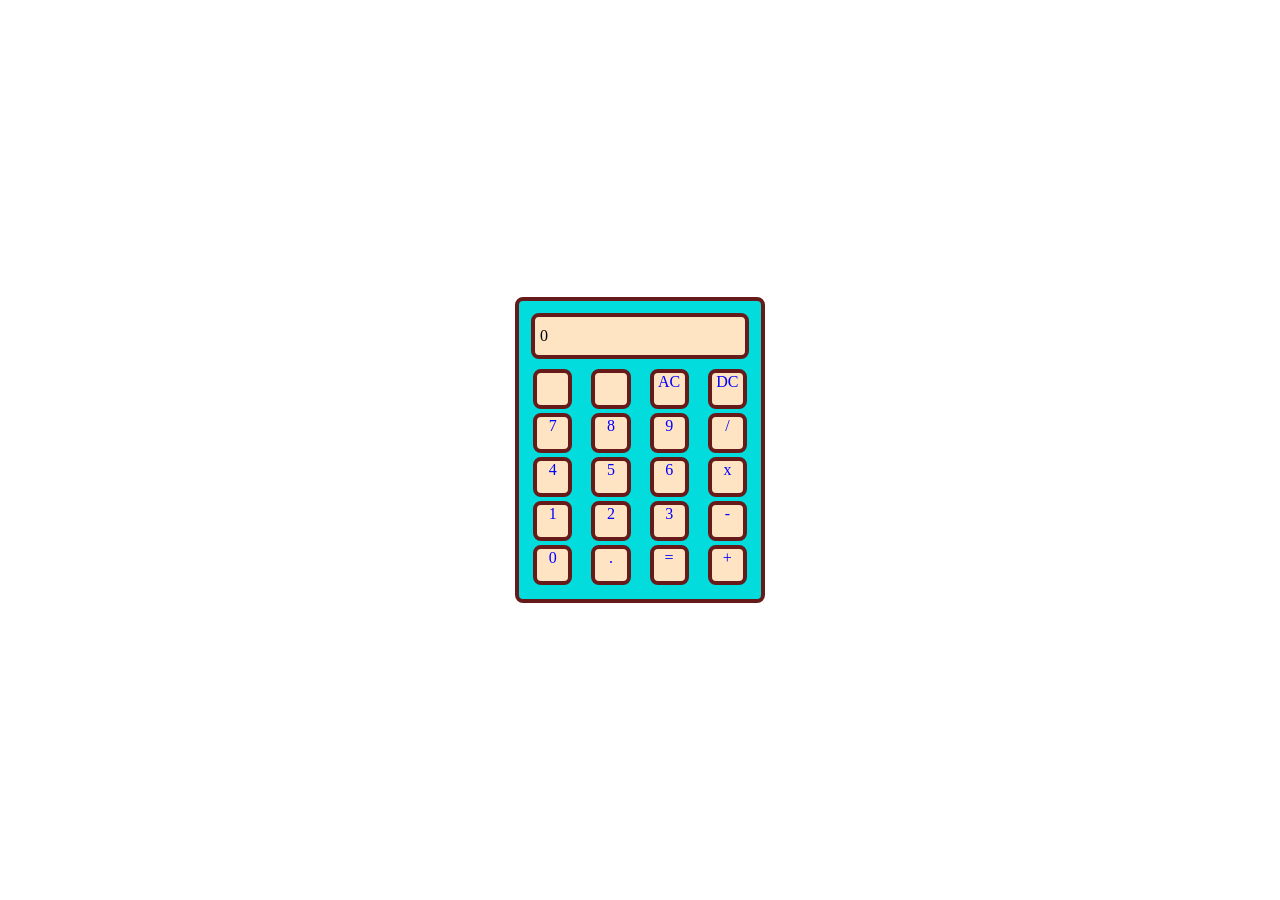
<file: js-exercise/index.html>
<!DOCTYPE html>
<html lang="en">
<head>
  <meta charset="utf-8">
  <meta name="viewport" content="width=device-width, initial-scale=1">
  <title>Calculator</title>
  <link rel="stylesheet" href="./styles.css">
  <script src="./script.js" defer></script>
</head>
<body>
  <div class="container">
    <div id="screen" class="screen">0</div>
    <div class="row">
      <div class="btn"></div>
      <div class="btn"></div>
      <div id="clear" class="btn">AC</div>
      <div id="back" class="btn">DC</div>
    </div>
    <div class="row">
      <div id="7" class="btn">7</div>
      <div id="8" class="btn">8</div>
      <div id="9" class="btn">9</div>
      <div id="/" class="btn">/</div>
    </div>
    <div class="row">
      <div id="4" class="btn">4</div>
      <div id="5" class="btn">5</div>
      <div id="6" class="btn">6</div>
      <div id="x" class="btn">x</div>
    </div>
    <div class="row">
      <div id="1" class="btn">1</div>
      <div id="2" class="btn">2</div>
      <div id="3" class="btn">3</div>
      <div id="-" class="btn">-</div>
    </div>
    <div class="row">
      <div id="0" class="btn">0</div>
      <div id="." class="btn">.</div>
      <div id="=" class="btn">=</div>
      <div id="+" class="btn">+</div>
    </div>
  </div>
</body>

</html>
</file>
<file: js-exercise/styles.css>
* {
  box-sizing: border-box;
  margin: 0;
}

body {
  height: 100vh;
  width: 100%;
  display: flex;
  align-items: center;
  justify-content: center;
}

.container {
  width: 250px;
  background-color: rgb(3, 220, 220);
  padding: 12px;
  display: flex;
  flex-direction: column;
  align-items: center;
  justify-content: center;
  border: 4px solid rgb(103, 26, 26);
  border-radius: 8px;
}

.screen {
  width: 100%;
  height: 20%;
  background: bisque;
  border: 4px solid rgb(103, 26, 26);
  border-radius: 8px;
  padding: 10px 5px;
  margin-bottom: 8px;
}

.row {
  width: 100%;
  color: blue;
  display: flex;
  align-items: center;
  justify-content: space-between;
  gap: 15px;
}

.btn {
  width: 50px;
  height: 40px;
  background-color: bisque;
  text-align: center;
  border: 4px solid rgb(103, 26, 26);
  border-radius: 8px;
  margin: 2px;
  cursor: pointer;
}
</file>
